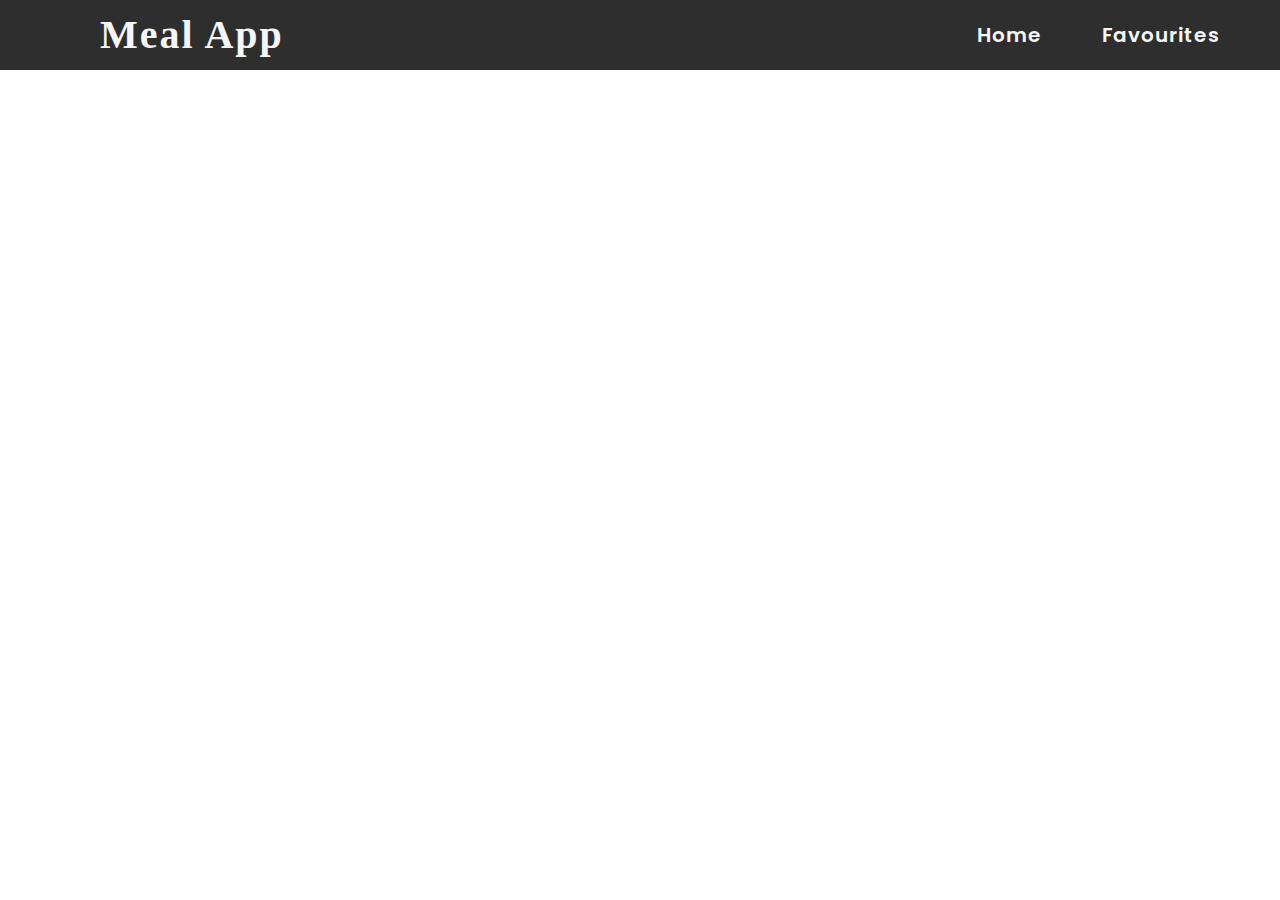
<file: details.html>
<!DOCTYPE html>
<html lang="en">

<head>
    <meta charset="UTF-8">
    <meta http-equiv="X-UA-Compatible" content="IE=edge">
    <meta name="viewport" content="width=device-width, initial-scale=1.0">
    <link rel="preconnect" href="https://fonts.googleapis.com">
    <link rel="preconnect" href="https://fonts.gstatic.com" crossorigin>
    <link
        href="https://fonts.googleapis.com/css2?family=Chewy&family=Noto+Sans:wght@500&family=Poppins:wght@600;700&family=Rubik+Wet+Paint&display=swap"
        rel="stylesheet">
    <link rel="stylesheet" href="style.css">
    <title>Meal App</title>
</head>

<body>
    <nav id="details-navbar">
        <div class="logo">
            <h3><a href="index.html">Meal App</a></h3>
        </div>
        <div class="nav-items">
            <a href="index.html">Home</a>
            <a href="favourite.html">Favourites</a>
        </div>
    </nav>

    <section id="details-section">
    </section>
    <script src="script.js"></script>
</body>

</html>
</file>
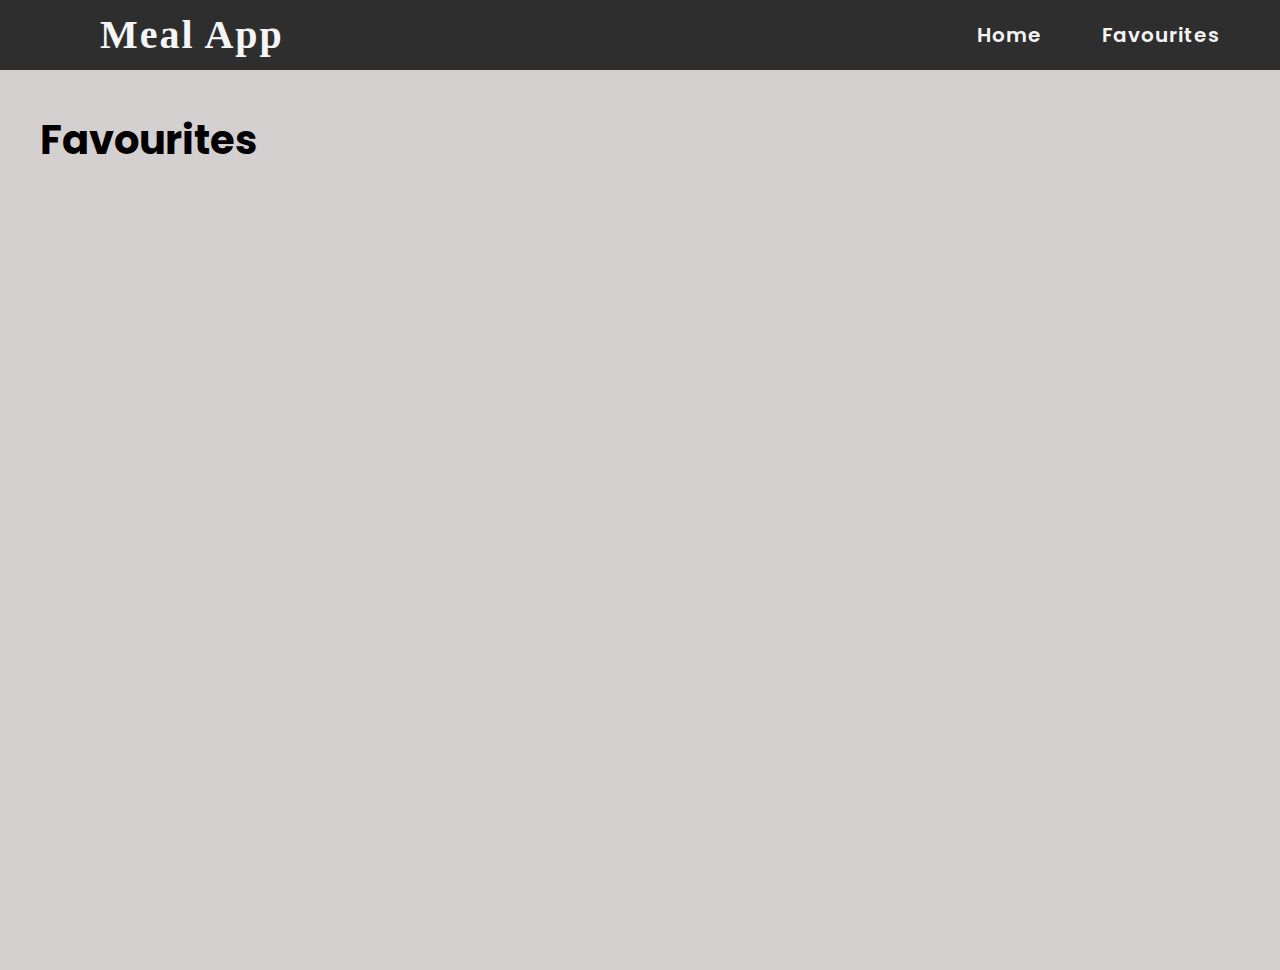
<file: favourite.html>
<!DOCTYPE html>
<html lang="en">

<head>
    <meta charset="UTF-8">
    <meta http-equiv="X-UA-Compatible" content="IE=edge">
    <meta name="viewport" content="width=device-width, initial-scale=1.0">
    <link rel="preconnect" href="https://fonts.googleapis.com">
    <link rel="preconnect" href="https://fonts.gstatic.com" crossorigin>
    <link
        href="https://fonts.googleapis.com/css2?family=Chewy&family=Noto+Sans:wght@500&family=Poppins:wght@600;700&family=Rubik+Wet+Paint&display=swap"
        rel="stylesheet">
    <link rel="stylesheet" href="style.css">
    <title>Meal App | Favourite Meals Page</title>
</head>

<body>
    <nav id="details-navbar">
        <div class="logo">
            <h3><a href="index.html">Meal App</a></h3>
        </div>
        <div class="nav-items">
            <a href="index.html">Home</a>
            <a href="favourite.html">Favourites</a>
        </div>
    </nav>

    <section id="Favourites-section">
        <h1>Favourites</h1>
        <div class="Favourites">

        </div>
    </section>
    <script src="fav.js"></script>
</body>

</html>
</file>
<file: style.css>
body {
    margin: 0;
    padding: 0;
    box-sizing: border-box;
    font-family: "poppins", sans-serif;
    scroll-behavior: auto;
}

/* NAVBAR */

#navbar {
    width: 100%;
    height: 70px;
    display: flex;
    position: fixed;
    align-items: center;
    justify-content: space-between;
    background-color: rgb(46, 46, 46);
    z-index: 10;

}

#navbar .logo {
    margin-left: 100px;
    font-size: 30px;
    letter-spacing: 2px;
}

#navbar .logo a {
    text-decoration: none;
    color: whitesmoke;
    font-family: 'Chewy', cursive;
    letter-spacing: 5px;
    font-size: 40px;
}

#navbar .nav-items {
    margin-right: 50px;
    display: flex;
    align-items: center;
    gap: 40px;
}

#navbar .nav-items a {
    text-decoration: none;
    color: whitesmoke;
    font-weight: 600;
    font-size: 20px;
    padding: 8px 10px;
    letter-spacing: 1px;
    transition: 0.3s;
    border-radius: 5px;
}

#navbar .nav-items a:hover {
    background-color: rgb(234, 233, 233);
    color: black;
}

/* HOME SECTION */

#home-section {
    width: 100%;
    height: 100vh;
    display: flex;
    align-items: center;
    justify-content: center;
    flex-direction: column;
    background: url("https://static.vecteezy.com/system/resources/previews/003/823/542/original/spices-for-use-as-cooking-ingredients-on-a-wooden-background-with-fresh-vegetables-healthy-food-herbs-organic-vegetables-on-the-table-raw-materials-of-cooking-preparation-tom-yum-free-photo.jpg");
    background-size: cover;
    background-position: center;
    background-repeat: no-repeat;
}

#home-section h1 {
    color: white;
    font-size: 50px;
}

#home-section .search-bar {
    width: 35%;
    height: 50px;
    display: flex;
    align-items: center;
    justify-content: flex-start;
    background-color: whitesmoke;
    transition: 0.3s;
    /* border-radius: 10px; */
}

#home-section .search-bar input {
    width: 80%;
    height: 40px;
    padding: 0 20px;
    outline: none;
    border: none;
    font-size: 18px;
    letter-spacing: 1px;
    font-weight: 600;
    background: transparent;
}

#home-section .search-bar button {
    width: 20%;
    height: 50px;
    background-color: red;
    color: white;
    font-size: 20px;
    padding: 4px;
    cursor: pointer;
    border: none;
    outline: none;
}

#search-results-section {
    width: 100%;
    position: relative;
}

#search-results-section h1 {
    margin-left: 25px;
}

#search-results-section .search-results {
    margin: 10px 50px;
    padding: 0 20px;
    display: flex;
    flex-wrap: wrap;
}

#search-results-section .search-results .result {
    width: 30%;
    height: 200px;
    margin: 22px;
    display: flex;
    justify-content: flex-start;
    background-color: rgb(230, 229, 229);
    box-shadow: 0 4px 8px 0 rgba(0, 0, 0, 0.2), 0 6px 20px 0 rgba(0, 0, 0, 0.19);
}

#search-results-section h1 {
    text-align: center;
    position: absolute;
    left: 0%;
    top: 30%;
    font-size: 55px;
    letter-spacing: 2px;

}

.search-results .result .meal-image {
    width: 55%;
}

.search-results .result .meal-image img {
    height: 200px;
    width: 100%;
    background-position: center;
    background-repeat: no-repeat;
    background-size: cover;
}

.search-results .result .meal-details {
    width: 45%;
    padding: 0 20px;
    position: relative;
}

.result .meal-details a {
    color: black;
    text-decoration: none;
}

.result .meal-details a:hover {
    text-decoration: underline;
    color: rgb(61, 61, 61);
}

.result .meal-details button {
    padding: 8px 10px;
    font-size: 16px;
    cursor: pointer;
    background-color: rgb(230, 229, 229);
    font-weight: 600;
    border: 2px solid black;
    color: black;
    transition: 0.3s;
    position: absolute;
    bottom: 15%;

}

.result .meal-details button:hover {
    background-color: black;
    color: white;
}

/* meal details page */

#details-navbar {
    width: 100%;
    height: 70px;
    display: flex;
    align-items: center;
    justify-content: space-between;
    background-color: rgb(46, 46, 46);
}

#details-navbar .logo {
    margin-left: 100px;
    font-size: 30px;
    letter-spacing: 2px;
}

#details-navbar .logo a {
    text-decoration: none;
    color: whitesmoke;
    font-family: 'Chewy', cursive;
    letter-spacing: 2px;
    font-size: 40px;
}

#details-navbar .nav-items {
    margin-right: 50px;
    display: flex;
    align-items: center;
    gap: 40px;
}

#details-navbar .nav-items a {
    text-decoration: none;
    color: whitesmoke;
    font-weight: 600;
    font-size: 20px;
    padding: 8px 10px;
    letter-spacing: 1px;
    transition: 0.3s;
    border-radius: 5px;
}

#details-navbar .nav-items a:hover {
    background-color: rgb(234, 233, 233);
    color: black;
}

#details-section {
    width: 100%;
    height: 70vh;
    display: flex;
    justify-content: center;
    gap: 20px;
    margin-top: 40px;
}

#details-section .meal-image-container {
    width: 45%;
    box-shadow: 0 4px 8px 0 rgba(0, 0, 0, 0.2), 0 10px 20px 0 rgba(0, 0, 0, 0.19);
}

#details-section .meal-image-container img {
    width: 100%;
    height: 70vh;
    background-position: center;
    background-repeat: no-repeat;
    background-size: cover;
}

#details-section .meal-details-container {
    width: 45%;
    padding: 0 20px 10px 15px;
    display: flex;
    flex-direction: column;
    justify-content: flex-start;
    overflow-y: auto;
    box-shadow: 0 4px 8px 0 rgba(0, 0, 0, 0.2), 0 6px 20px 0 rgba(0, 0, 0, 0.19);
}

#details-section .meal-details-container h1 {
    font-size: 35px;
    margin-bottom: 35px;
    color: black;
}

#details-section .meal-details-container strong {
    font-size: 20px;
    letter-spacing: 1px;
}

#details-section .meal-details-container p {
    font-size: 15px;
    line-height: 20px;
    font-weight: 100;
}

/* favourites page */

#Favourites-section {
    width: 100%;
    height: 100vh;
    margin-top: 0;
    background-color: rgb(213, 208, 208);
    overflow-y: auto;
}

#Favourites-section h1 {
    font-size: 40px;
    margin-left: 40px;
    margin-top: 0;
    padding-top: 40px;
}

#Favourites-section .Favourites {
    margin: 0 50px;
    padding: 0 20px;
    display: flex;
    justify-content: space-between;
    align-items: center;
    flex-wrap: wrap;
}

#Favourites-section .Favourites .fav {
    width: 45%;
    height: 220px;
    margin: 25px 0;
    padding: 10px;
    display: flex;
    justify-content: flex-start;
    background-color: rgb(248, 246, 244);
    box-shadow: 0 4px 8px 0 rgba(0, 0, 0, 0.2), 0 6px 20px 0 rgba(0, 0, 0, 0.19);
}

.Favourites .fav .meal-image {
    width: 55%;
}

.Favourites .fav .meal-image img {
    height: 220px;
    width: 100%;
    background-position: center;
    background-repeat: no-repeat;
    background-size: cover;
}


.Favourites .fav .meal-details {
    width: 45%;
    padding: 0 20px;
    position: relative;
}

.fav .meal-details a {
    color: black;
    text-decoration: none;
}

.fav .meal-details a:hover {
    text-decoration: underline;
    color: rgb(61, 61, 61);
}

.fav .meal-details button {
    padding: 8px 10px;
    font-size: 16px;
    cursor: pointer;
    background-color: rgb(248, 246, 244);
    font-weight: 600;
    border: 2px solid black;
    color: black;
    transition: 0.3s;
    position: absolute;
    bottom: 15%;

}

.fav .meal-details button:hover {
    background-color: red;
    color: white;
    border: 2px solid red;
}
</file>
